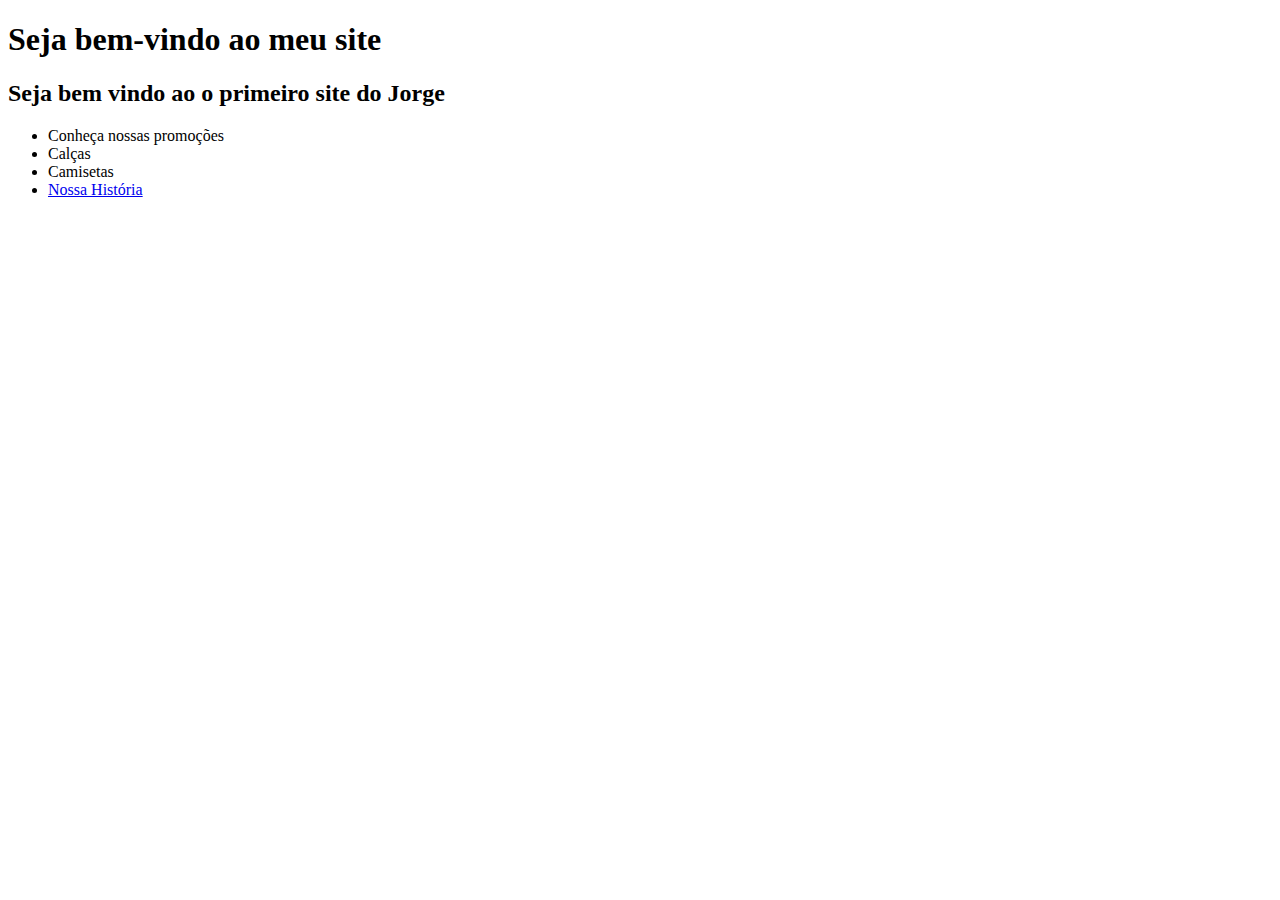
<file: index.html>
<!DOCTYPE html>
<html>
    <head>
        <title>Jorge123</title>
        <meta charset="utf-8">
    </head>
    <body>
        <h1>Seja bem-vindo ao meu site</h1>
        <h2>Seja bem vindo ao o primeiro site do Jorge </h2>
        <ul>
                    <li>Conheça nossas promoções </li>
                    <li>Calças </li>
                    <li>Camisetas</li>
                    <li> <a href="sobre.html">Nossa História</a></li>
        </ul>
    </body>
    <footer></footer>
</html>
</file>
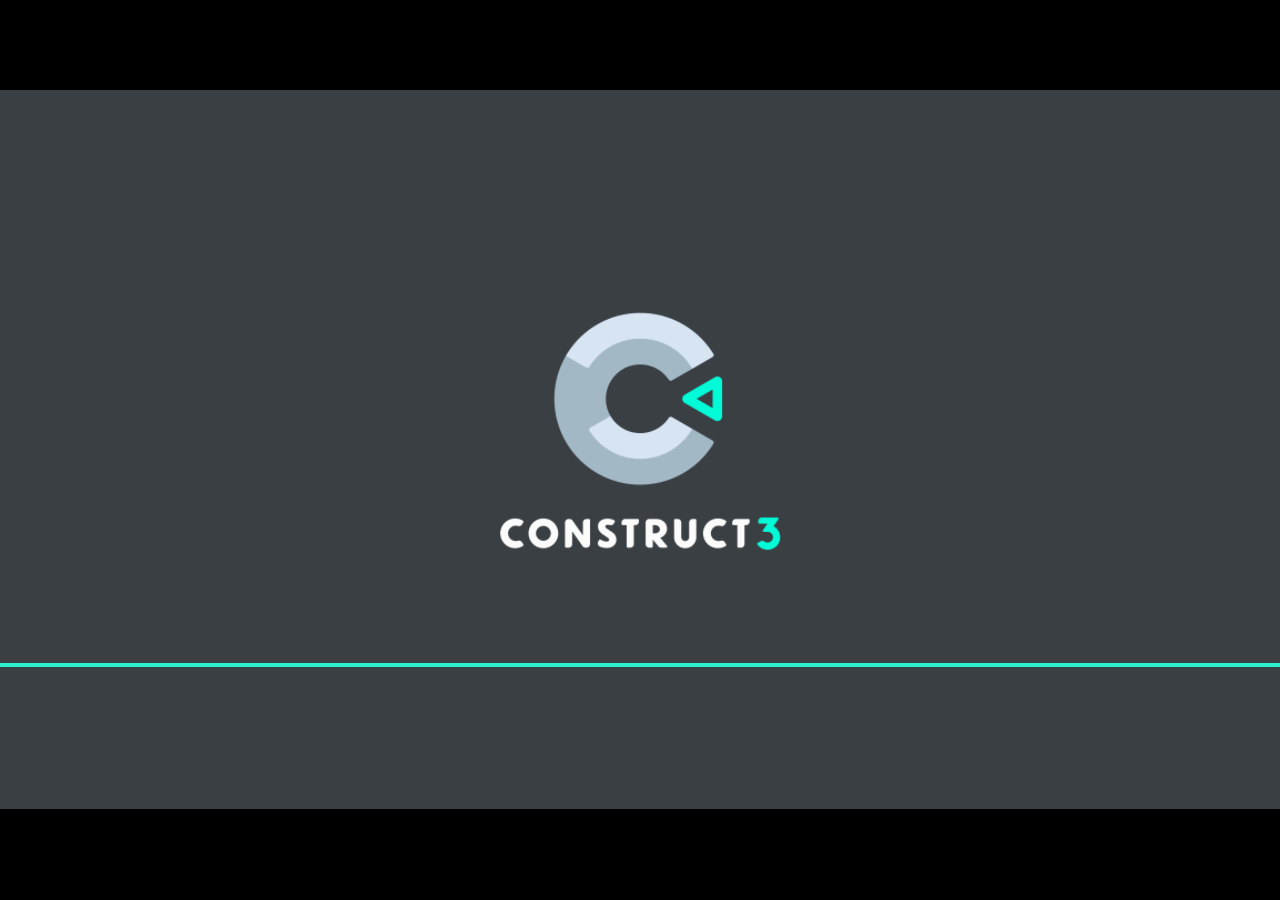
<file: jogo/index.html>
<!DOCTYPE html>
<html>
<head>
    <meta charset="UTF-8">
	<title>Teste</title>
	<meta name="viewport" content="width=device-width, initial-scale=1.0, maximum-scale=1.0, minimum-scale=1.0, user-scalable=no">
	
	<!-- Made with Construct, the game and app creator :: https://www.construct.net -->
	<meta name="generator" content="Scirra Construct">



	<link rel="manifest" href="appmanifest.json">
	<link rel="apple-touch-icon" sizes="128x128" href="icons/icon-128.png">
	<link rel="apple-touch-icon" sizes="256x256" href="icons/icon-256.png">
	<link rel="apple-touch-icon" sizes="512x512" href="icons/icon-512.png">
	<link rel="icon" type="image/png" href="icons/icon-512.png">

	<link rel="stylesheet" href="style.css">



</head> 
 
<body>

	

<script>
if (location.protocol.substr(0, 4) === "file")
{
	alert("Web exports won't work until you upload them. (When running on the file: protocol, browsers block many features from working for security reasons.)");
}
</script>
	
	<noscript>
		<div id="notSupportedWrap">
			<h2 id="notSupportedTitle">This content requires JavaScript</h2>
			<p class="notSupportedMessage">JavaScript appears to be disabled. Please enable it to view this content.</p>
		</div>
	</noscript>
	<script src="scripts/modernjscheck.js"></script>
	<script src="scripts/supportcheck.js"></script>
	<script src="scripts/offlineclient.js" type="module"></script>
	<script src="scripts/main.js" type="module"></script>
	<script src="scripts/register-sw.js" type="module"></script>

</body> 
</html>
</file>
<file: jogo/style.css>
html, body {
	padding: 0;
	margin: 0;
	overflow: hidden;
	height: 100%;
}

body {
	background: #000000;
	color: white;
}

input[type="file"] {
	color: black;
}

html, body, canvas {
	touch-action-delay: none;
	touch-action: none;
}

canvas, .c3htmlwrap {
	position: absolute;
}

.c3htmlwrap {
	contain: strict;
}

.c3overlay {
	pointer-events: none;
}

.c3htmlwrap[interactive] > * {
	pointer-events: auto;
}

/* HACK - work around elements being selectable only in iOS WKWebView for some reason */
html[ioswebview] .c3htmlwrap,
html[ioswebview] canvas {
	-webkit-user-select: none;
	user-select: none;
}

html[ioswebview] .c3htmlwrap > * {
	-webkit-user-select: auto;
	user-select: auto;
}

#notSupportedWrap {
	margin: 2em auto 1em auto;
	width: 75%;
	max-width: 45em;
	border: 2px solid #aaa;
	border-radius: 1em;
	padding: 2em;
	background-color: #f0f0f0;
	font-family: "Segoe UI", Frutiger, "Frutiger Linotype", "Dejavu Sans", "Helvetica Neue", Arial, sans-serif;
	color: black;
}

#notSupportedTitle {
	font-size: 1.8em;
}

.notSupportedMessage {
	font-size: 1.2em;
}

.notSupportedMessage em {
	color: #888;
}

/* bbcode styles */
.bbCodeH1 {
	font-size: 2em;
	font-weight: bold;
}

.bbCodeH2 {
	font-size: 1.5em;
	font-weight: bold;
}

.bbCodeH3 {
	font-size: 1.25em;
	font-weight: bold;
}

.bbCodeH4 {
	font-size: 1.1em;
	font-weight: bold;
}

.bbCodeItem::before {
	content: " • ";
}

/* For text icons converted to HTML: size the height to the line height
   preserving the aspect ratio. Also add position: relative as that allows
   just adding a 'top' style for the iconoffsety style. */
.c3-text-icon {
	height: 1em;
	width: auto;
	position: relative;
}

/* screen reader text */
.c3-screen-reader-text {
	position: absolute;
	width: 1px;
    height: 1px;
    overflow: hidden;
    clip: rect(1px, 1px, 1px, 1px);
}
</file>
